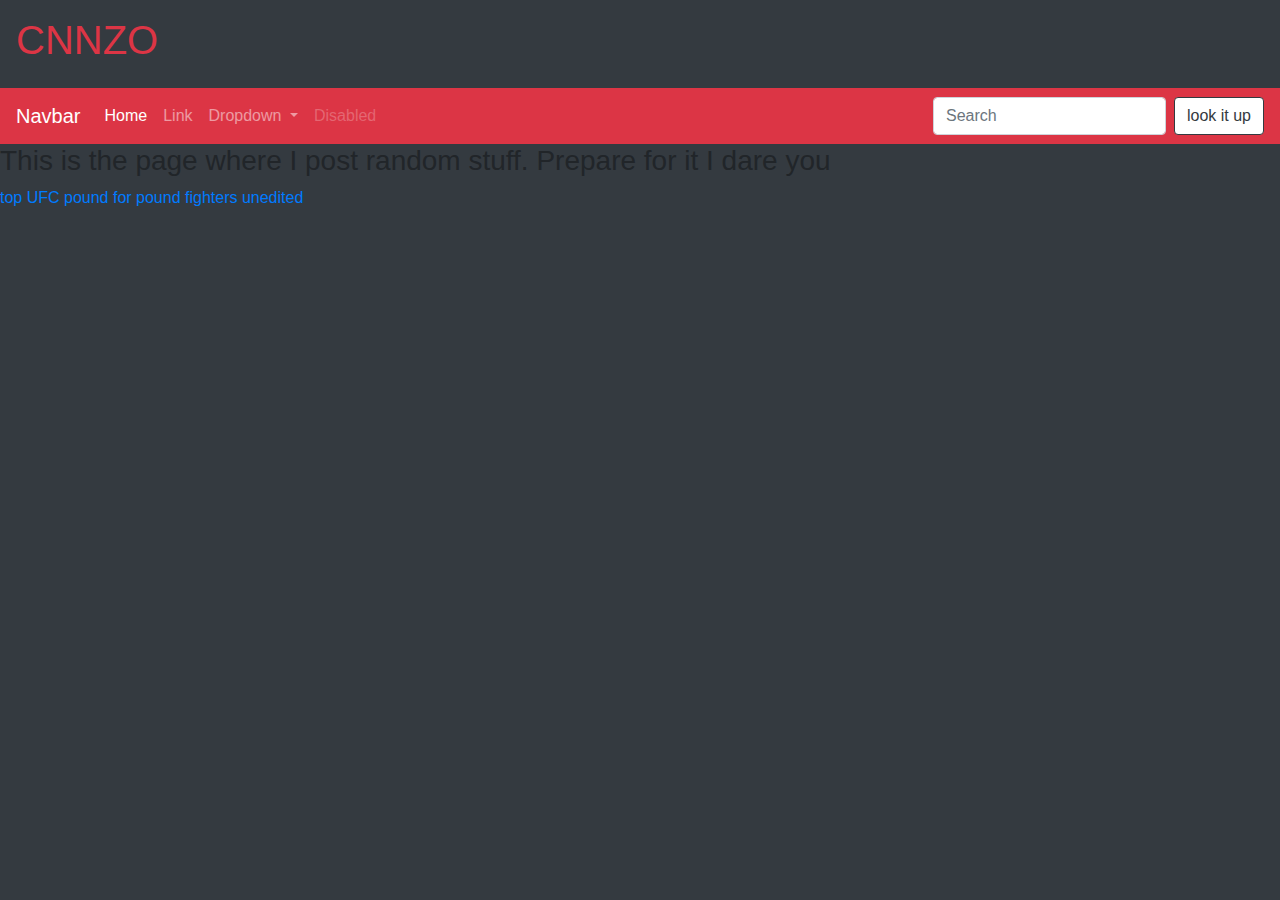
<file: What I feel like.html>
<!doctype html>
<html lang="en">
  <head>
    <!-- Required meta tags -->
    <meta charset="utf-8">
    <meta name="viewport" content="width=device-width, initial-scale=1, shrink-to-fit=no">

    <!-- Bootstrap CSS -->
    <link rel="stylesheet" href="https://cdn.jsdelivr.net/npm/bootstrap@4.3.1/dist/css/bootstrap.min.css" integrity="sha384-ggOyR0iXCbMQv3Xipma34MD+dH/1fQ784/j6cY/iJTQUOhcWr7x9JvoRxT2MZw1T" crossorigin="anonymous">

    <title>Webtest</title>
  </head>
  <body class="bg-dark">
  <div>
    <h1 class="p-3 mb-2 bg-dark text-danger" >CNNZO</h1>
  </div>
    <nav class="navbar navbar-expand-lg navbar-dark bg-danger">
  <a class="navbar-brand" href="#">Navbar</a>
  <button class="navbar-toggler" type="button" data-toggle="col" data-target="#navbarSupportedContent" aria-controls="navbarSupportedContent" aria-expanded="false" aria-label="Toggle navigation">
    <span class="navbar-toggler-icon"></span>
  </button>

  <div class="collapse navbar-collapse" id="navbarSupportedContent">
    <ul class="navbar-nav mr-auto">
      <li class="nav-item active">
        <a class="nav-link" href="https://lorenzollaguno.github.io/CNNZO-ALPHA.prs/">Home <span class="sr-only">(current)</span></a>
      </li>
      <li class="nav-item">
        <a class="nav-link" href="#">Link</a>
      </li>
      <li class="nav-item dropdown">
        <a class="nav-link dropdown-toggle" href="#" id="navbarDropdown" role="button" data-toggle="dropdown" aria-haspopup="true" aria-expanded="false">
          Dropdown
        </a>
        <div class="dropdown-menu" aria-labelledby="navbarDropdown">
          <a class="dropdown-item" href="#">CNNZO lite</a>
          <a class="dropdown-item" href="#">CNNZO heavy</a>
          <div class="dropdown-divider"></div>
          <a class="dropdown-item" href="#">CNNZO grindset</a>
        </div>
      </li>
      <li class="nav-item">
        <a class="nav-link disabled" href="#">Disabled</a>
      </li>
    </ul>
    <form class="form-inline my-2 my-lg-0">
      <input class="form-control mr-sm-2" type="search" placeholder="Search" aria-label="Search">
      <button class="btn btn-outline-dark my-2 my-sm-0 bg-white" type="submit">look it up</button>
    </form>
  </div>
</nav>
<div>
  <h3> This is the page where I post random stuff. Prepare for it I dare you</h3>
</div>
<div>
  <a href="https://lorenzollaguno.github.io/Q3Exercise2/SA_ICT9R_Q3Exercise2_Llaguno.html">top UFC pound for pound fighters unedited</a>
</div>
</file>
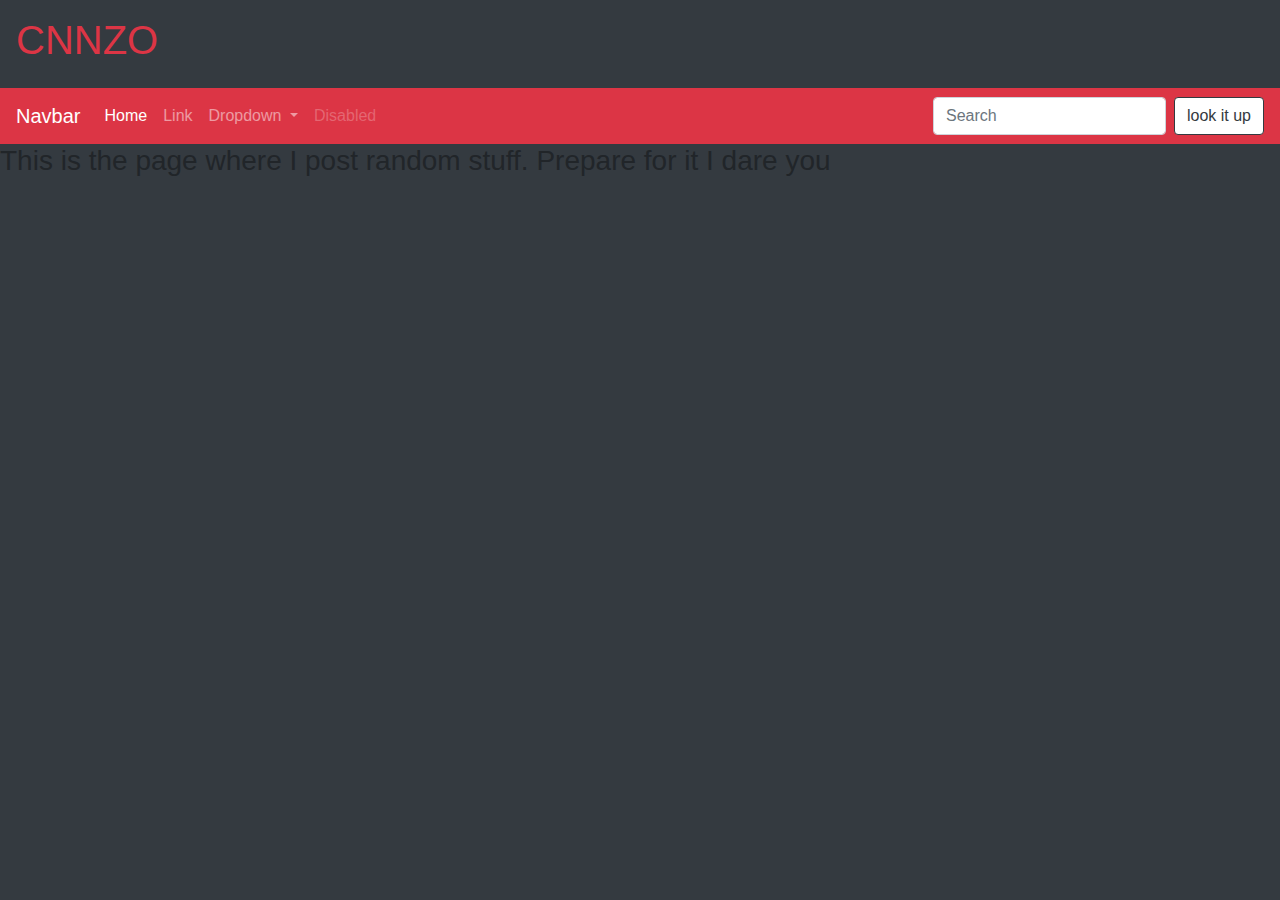
<file: html files of other pages/What I feel like.html>
<!doctype html>
<html lang="en">
  <head>
    <!-- Required meta tags -->
    <meta charset="utf-8">
    <meta name="viewport" content="width=device-width, initial-scale=1, shrink-to-fit=no">

    <!-- Bootstrap CSS -->
    <link rel="stylesheet" href="https://cdn.jsdelivr.net/npm/bootstrap@4.3.1/dist/css/bootstrap.min.css" integrity="sha384-ggOyR0iXCbMQv3Xipma34MD+dH/1fQ784/j6cY/iJTQUOhcWr7x9JvoRxT2MZw1T" crossorigin="anonymous">

    <title>Webtest</title>
  </head>
  <body class="bg-dark">
  <div>
    <h1 class="p-3 mb-2 bg-dark text-danger" >CNNZO</h1>
  </div>
    <nav class="navbar navbar-expand-lg navbar-dark bg-danger">
  <a class="navbar-brand" href="#">Navbar</a>
  <button class="navbar-toggler" type="button" data-toggle="col" data-target="#navbarSupportedContent" aria-controls="navbarSupportedContent" aria-expanded="false" aria-label="Toggle navigation">
    <span class="navbar-toggler-icon"></span>
  </button>

  <div class="collapse navbar-collapse" id="navbarSupportedContent">
    <ul class="navbar-nav mr-auto">
      <li class="nav-item active">
        <a class="nav-link" href="#">Home <span class="sr-only">(current)</span></a>
      </li>
      <li class="nav-item">
        <a class="nav-link" href="#">Link</a>
      </li>
      <li class="nav-item dropdown">
        <a class="nav-link dropdown-toggle" href="#" id="navbarDropdown" role="button" data-toggle="dropdown" aria-haspopup="true" aria-expanded="false">
          Dropdown
        </a>
        <div class="dropdown-menu" aria-labelledby="navbarDropdown">
          <a class="dropdown-item" href="#">CNNZO lite</a>
          <a class="dropdown-item" href="#">CNNZO heavy</a>
          <div class="dropdown-divider"></div>
          <a class="dropdown-item" href="#">CNNZO grindset</a>
        </div>
      </li>
      <li class="nav-item">
        <a class="nav-link disabled" href="#">Disabled</a>
      </li>
    </ul>
    <form class="form-inline my-2 my-lg-0">
      <input class="form-control mr-sm-2" type="search" placeholder="Search" aria-label="Search">
      <button class="btn btn-outline-dark my-2 my-sm-0 bg-white" type="submit">look it up</button>
    </form>
  </div>
</nav>
<div>
  <h3> This is the page where I post random stuff. Prepare for it I dare you</h3>
</div>
</file>
